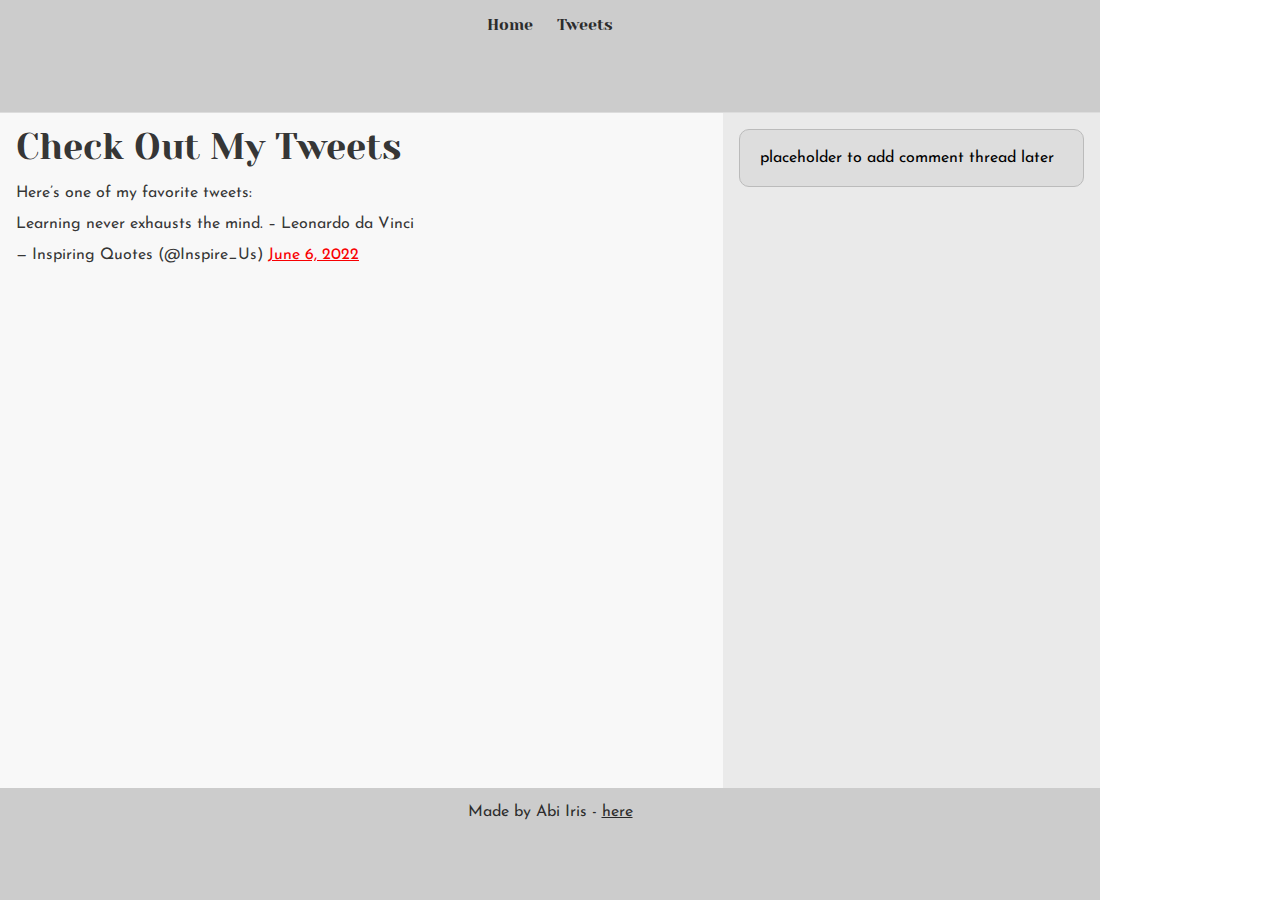
<file: css_basic/tweets.html>
<!DOCTYPE html>
<html lang="en">
<head>
  <meta charset="UTF-8" />
  <meta name="viewport" content="width=device-width, initial-scale=1" />
  <link href="base.css" rel="stylesheet">
  <link href="styles.css" rel="stylesheet">
  <title>My Tweets</title>
</head>
<body>
  <header>
    <ul>
      <li><a href="index.html">Home</a></li>
      <li><a href="tweets.html">Tweets</a></li>
    </ul>
  </header>

  <main>
    <article>
      <h1>Check Out My Tweets</h1>
      <p>Here’s one of my favorite tweets:</p>

      <blockquote class="twitter-tweet">
        <p lang="en" dir="ltr">Learning never exhausts the mind. – Leonardo da Vinci</p>
        &mdash; Inspiring Quotes (@Inspire_Us) 
        <a href="https://twitter.com/Inspire_Us/status/1533859314287343618">June 6, 2022</a>
      </blockquote> 
      <script async src="https://platform.twitter.com/widgets.js" charset="utf-8"></script>
    </article>

    <aside>
      <p>placeholder to add comment thread later</p>
    </aside>
  </main>

  <footer>
    <p>Made by Abi Iris - <a href="https://github.com/Iriswthebees" target="_blank">here</a></p>
  </footer>
</body>
</html>
</file>
<file: css_basic/base.css>
/* Importing webfonts */
/* (If you're learning CSS, you should disregard that) */

@import url(https://fonts.googleapis.com/css?family=Yeseva+One);
@import url(https://fonts.googleapis.com/css?family=Josefin+Sans:400,700,700italic,400italic);


/* CSS reset rules */

html, body {
	height: 100%;
	min-height: 100%;
}
html, body, div, span, applet, object, iframe,
h1, h2, h3, h4, h5, h6, p, blockquote, pre,
a, abbr, acronym, address, big, cite, code,
del, dfn, img, ins, kbd, q, s, samp,
small, strike, sub, sup, tt, var,
b, u, i, center,
dl, dt, dd,
fieldset, form, label, legend,
table, caption, tbody, tfoot, thead, tr, th, td,
article, aside, canvas, details, embed, 
figure, figcaption, footer, header, hgroup, 
menu, nav, output, ruby, section, summary,
time, mark, audio, video {
	margin: 0;
	padding: 0;
	border: 0;
	font-size: 100%;
	font: inherit;
	vertical-align: baseline;
}
/* HTML5 display-role reset for older browsers */
article, aside, details, figcaption, figure, 
footer, header, hgroup, menu, nav, section {
	display: block;
}
body {
	line-height: 1;
}
blockquote, q {
	quotes: none;
}
blockquote:before, blockquote:after,
q:before, q:after {
	content: '';
	content: none;
}
table {
	border-collapse: collapse;
	border-spacing: 0;
}


/* Fonts and colors */

body {
	font-family: 'Josefin Sans', serif;
	color: rgba(0, 0, 0, 0.8);
}
h1, h2, h3, h4, h5, h6, header {
	font-family: 'Yeseva One', sans-serif;
}
article {
}
header {
	border-bottom: 1px solid rgb(221,221,221);
	transition: border-bottom-color 1s ease;
}
header a {
	color: rgba(0, 0, 0, 0.8);
}
aside {
	background: #FAFAFA;
}
aside p {
	border: 1px solid #bbb;
	background: #ddd;
	color: black;
}
footer a {
	color: rgba(0, 0, 0, 0.8);
}
a {
	color: #F80002;
}


/* Positioning and margins */

@media (min-width: 1100px) {
	body {
		width: 1100px;
		margin: 0 auto;
	}
}

article {
	padding: 50px 15px;
}
article > *:first-child {
	margin-top: 0;
}
aside {
	padding: 50px 15px;
}
header .right {
	float: right;
	margin: 0 10px 15px;
}


/* Header */
header {
	padding: 20px 0;
	height: 80px;
}
header ul {
	list-style: none;
	margin: 0;
	padding: 0;
}
header li {
	display: inline;
	vertical-align:middle;
}
header li:first-child {
	margin: 0;
}
header li a {
	margin: 0 10px;
}
header li.logo {
	font-size: 36px;
}
header a {
	text-decoration: none;
}


/* Aside */

aside p {
	border-radius: 10px;
	padding: 20px 20px;
}


/* Footer */

footer {
	padding: 5px 15px;
	height: 80px;
}


/* Text styles and margins */

p {
	margin-bottom: 15px;
}
h1 {
	font-size: 36px;
	margin: 40px 0 20px;
}
h2 {
	font-size: 32px;
	margin: 30px 0 15px;
}
h3 {
	font-size: 28px;
	margin: 25px 0 10px;
}
h4 {
	font-size: 20px;
	font-weight: bold;
	margin: 20px 0 10px;
}
h5 {
	font-size: 18px;
	font-weight: bold;
	margin: 15px 0 10px;
}
h6 {
	font-weight: bold;
	margin: 5px 0;
}

@media (max-width: 800px) {
  body.works_on_smartphone {
  	display: block;
  }
  body.works_on_smartphone main {
  	display: block;
  }
  header .right {
  	float: none;
  }
}
</file>
<file: css_basic/styles.css>
/* Make body a flex container with vertical stacking */
body {
  display: flex;
  flex-direction: column;
  height: 100vh; /* full height */
  margin: 0;
}

/* Main should be a flex row container */
main {
  display: flex;
  flex-direction: row;
  flex: auto; /* takes remaining space */
}

/* Article takes 2/3 width */
article {
  flex: 2;
  overflow-y: auto; /* scroll if content overflows */
  padding: 1rem;
  background: #f8f8f8;
}

/* Aside takes 1/3 width */
aside {
  flex: 1;
  overflow-y: auto;
  padding: 1rem;
  background: #eaeaea;
}

/* Header and footer styling */
header, footer {
  padding: 1rem;
  background: #ccc;
  text-align: center;
}
</file>
